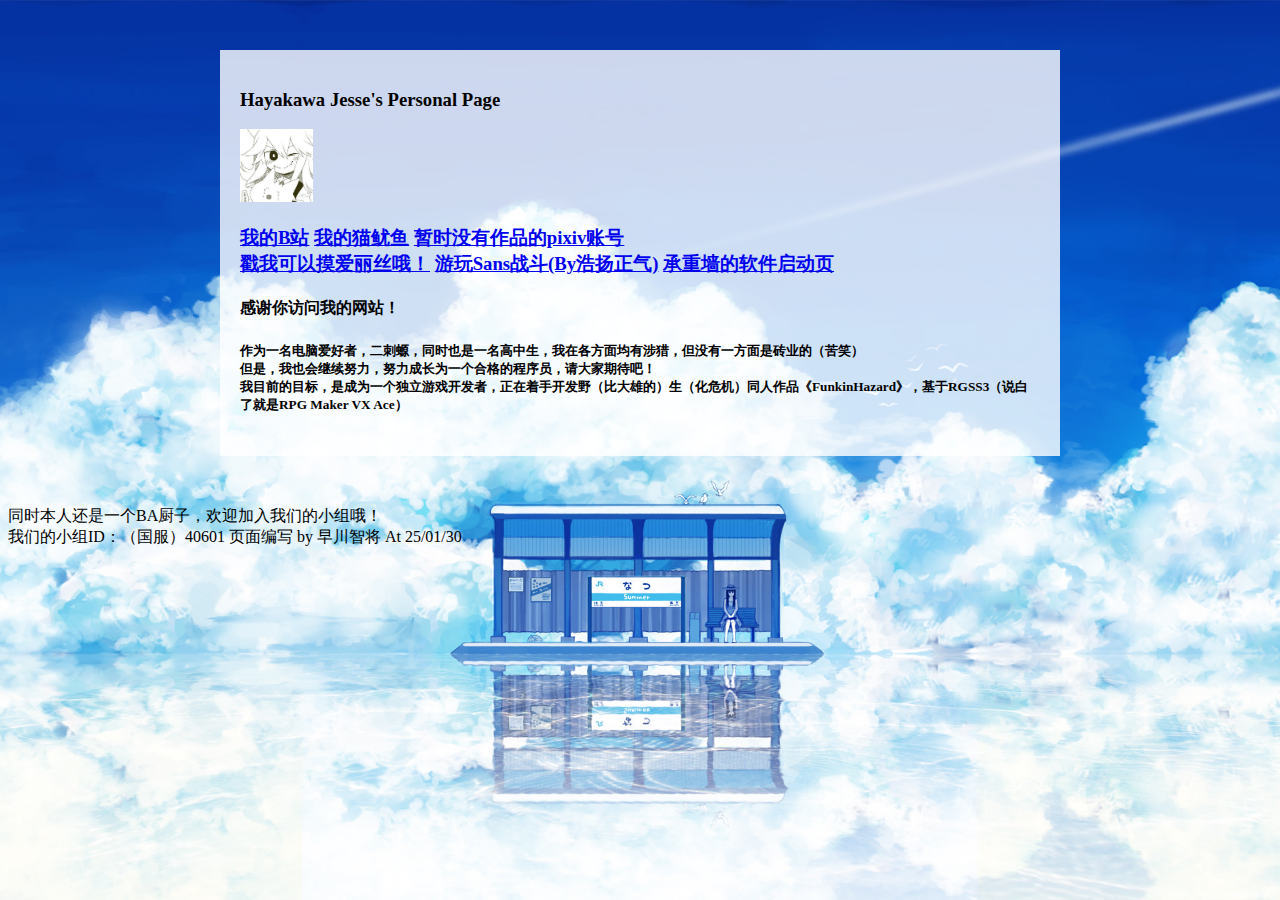
<file: index.html>
<!DOCTYPE html>
<html lang="zh">
<head>
    <meta charset="UTF-8">
    <meta name="viewport" content="width=device-width, initial-scale=1.0">
    <meta http-equiv="X-UA-Compatible" content="IE=edge">
    <link rel="stylesheet"  href="css/styles.css" type="text/css"> <!-- 修改路径为相对路径 -->
    <title>智将の杰西的个人主页</title>
</head>
<style>
/* 添加背景图片的CSS */
body {
    background-image: url("https://jesse5800-2.github.io/kuzuhykw-studio/statics/bg.jpg");
    background-size: cover;
    background-position: center;
    background-repeat: no-repeat;
    background-attachment: fixed;
}

.content {
    padding: 20px;
    background-color: rgba(255, 255, 255, 0.8); /* 添加半透明背景，方便阅读文字 */
    margin: 50px auto;
    width: 80%;
    max-width: 800px;
}

</style>
<body>
<script src="js/jquery.js"></script>
<script src="js/layer.min.js"></script>

<div class="content">
    <div>
        <h3>
            Hayakawa Jesse's Personal Page
        </h3>
        <img src="statics/avatar.png" width="73" height="73">
        <nav>
            <h3>
                <a href="https://b23.tv/4vkhTIt">我的B站</a>
                <a href="https://github.com/Jesse5800-2">我的猫鱿鱼</a>
                <a href="https://www.pixiv.net/users/108076015">暂时没有作品的pixiv账号</a><br>
                <a href="https://jesse5800-2.github.io/sping-aris/">戳我可以摸爱丽丝哦！</a>
                <a href="https://jesse5800-2.github.io/bad-time-emu">游玩Sans战斗(By浩扬正气)</a>
                <a href="https://jesse5800-2.github.io/kuzuhykw-studio/extension-webpage/jamcz-sysapp/jamcz.html">承重墙的软件启动页</a>
            </h3>
        </nav>
    </div>
    <div>
        <h4><p>感谢你访问我的网站！</p></h4>
    </div>
    <div>
        <h5><p id="content">加载中...</p></h5>
        <script src="js/loadContent.js"></script>
    </div>
</div>
<footer>
    <a>
        同时本人还是一个BA厨子，欢迎加入我们的小组哦！<br>我们的小组ID：（国服）40601
    </a>
    <a>
        页面编写 by 早川智将 At 25/01/30
    </a>
</footer>
</body>
</html>
</file>
<file: css/styles.css>
<style>
/* 添加背景图片的CSS */
body {
    background-image: url("../statics/bg.jpg");
    background-size: cover;
    background-position: center;
    background-repeat: no-repeat;
    background-attachment: fixed;
}

.content {
    padding: 20px;
    background-color: rgba(255, 255, 255, 0.8); /* 添加半透明背景，方便阅读文字 */
    margin: 50px auto;
    width: 80%;
    max-width: 800px;
}

</style>
</file>
